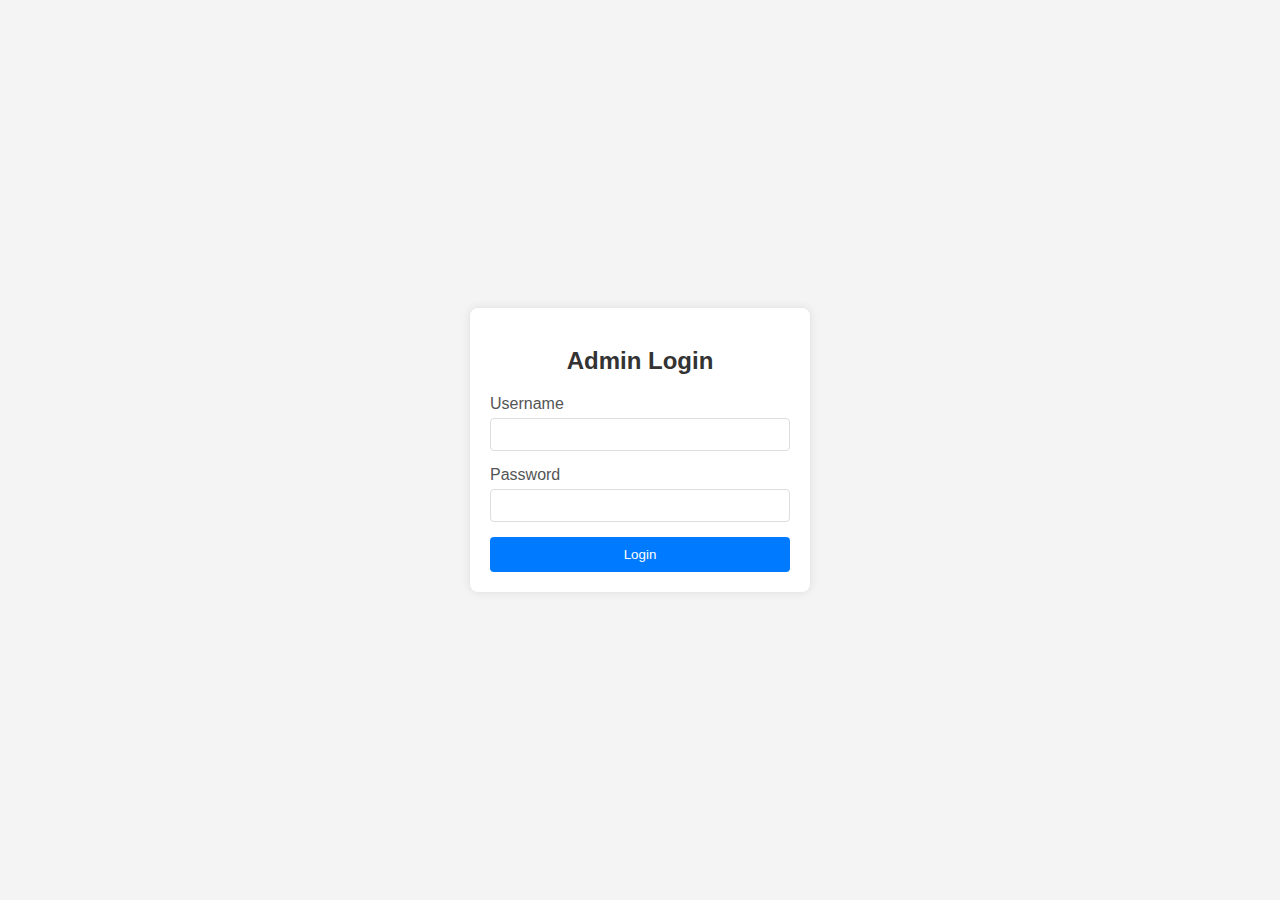
<file: index.html>
<!DOCTYPE html>
<html lang="en">
<head>
    <meta charset="UTF-8">
    <meta name="viewport" content="width=device-width, initial-scale=1.0">
    <title>Admin Login</title>
    <link rel="stylesheet" href="style.css">
</head>
<body>
    <div class="login-container">
        <h2>Admin Login</h2>
        <form action="./index2.html" method="POST">
            <div class="form-group">
                <label for="username">Username</label>
                <input type="text" id="username" name="username" required>
            </div>
            <div class="form-group">
                <label for="password">Password</label>
                <input type="password" id="password" name="password" required>
            </div>
            <button type="submit" class="login-button">Login</button>
        </form>
    </div>
</body>
</html>
</file>
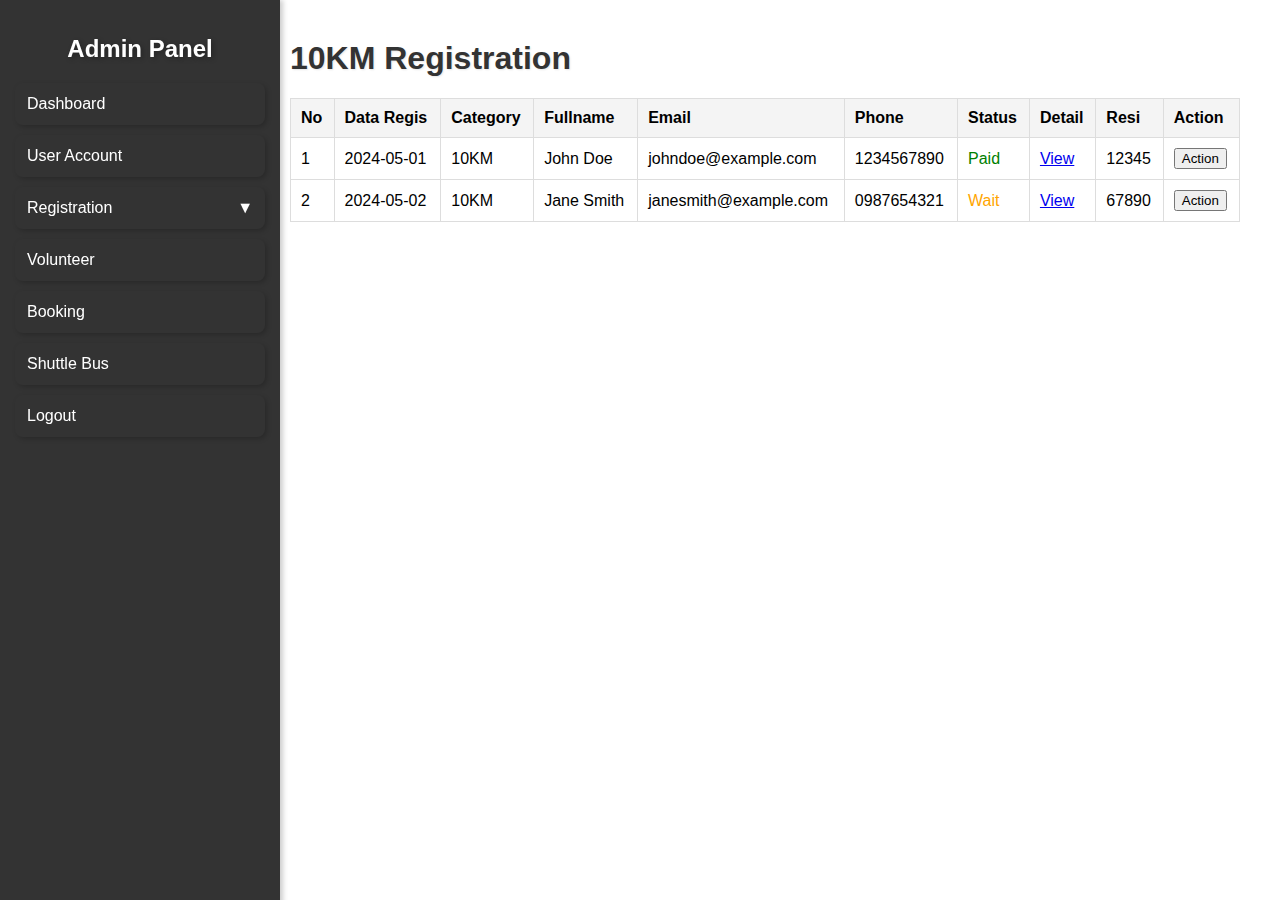
<file: 10KM.html>
<!DOCTYPE html>
<html lang="en">
<head>
    <meta charset="UTF-8">
    <meta name="viewport" content="width=device-width, initial-scale=1.0">
    <title>10KM Registration</title>
    <link rel="stylesheet" href="index2.css">
    <link rel="stylesheet" href="https://cdn.datatables.net/1.10.21/css/jquery.dataTables.min.css">
</head>
<body>
    <div class="sidebar">
        <h2>Admin Panel</h2>
        <ul>
            <li><a href="dashboard.html">Dashboard</a></li>
            <li><a href="user_account.html">User Account</a></li>
            <li><a href="#" id="registrationLink">Registration</a>
                <ul id="registrationOptions" class="submenu">
                    <li><a href="5KM.html">5KM</a></li>
                    <li><a href="10KM.html">10KM</a></li>
                    <li><a href="20km.html">20KM</a></li>
                    <li><a href="40km.html">40KM</a></li>
                    <li><a href="80km.html">80KM</a></li>
                </ul>
            </li>
            <li><a href="./Volunteer.html">Volunteer</a></li>
            <li><a href="./Booking.html">Booking</a></li>
            <li><a href="#">Shuttle Bus</a></li>
            <li><a href="#">Logout</a></li>
        </ul>
    </div>
    <div class="content">
        <h1>10KM Registration</h1>
        <table id="registrationTable" class="display">
            <thead>
                <tr>
                    <th>No</th>
                    <th>Data Regis</th>
                    <th>Category</th>
                    <th>Fullname</th>
                    <th>Email</th>
                    <th>Phone</th>
                    <th>Status</th>
                    <th>Detail</th>
                    <th>Resi</th>
                    <th>Action</th>
                </tr>
            </thead>
            <tbody>
                <tr>
                    <td>1</td>
                    <td>2024-05-01</td>
                    <td>10KM</td>
                    <td>John Doe</td>
                    <td>johndoe@example.com</td>
                    <td>1234567890</td>
                    <td class="status paid">Paid</td>
                    <td><a href="#">View</a></td>
                    <td>12345</td>
                    <td><button>Action</button></td>
                </tr>
                <tr>
                    <td>2</td>
                    <td>2024-05-02</td>
                    <td>10KM</td>
                    <td>Jane Smith</td>
                    <td>janesmith@example.com</td>
                    <td>0987654321</td>
                    <td class="status wait">Wait</td>
                    <td><a href="#">View</a></td>
                    <td>67890</td>
                    <td><button>Action</button></td>
                </tr>
            </tbody>
        </table>
    </div>
    <script src="https://code.jquery.com/jquery-3.5.1.min.js"></script>
    <script src="https://cdn.datatables.net/1.10.21/js/jquery.dataTables.min.js"></script>
    <script src="https://cdn.datatables.net/buttons/1.7.1/js/dataTables.buttons.min.js"></script>
    <script src="https://cdn.datatables.net/buttons/1.7.1/js/buttons.html5.min.js"></script>
    <script src="script.js"></script>
</body>
</html>
</file>
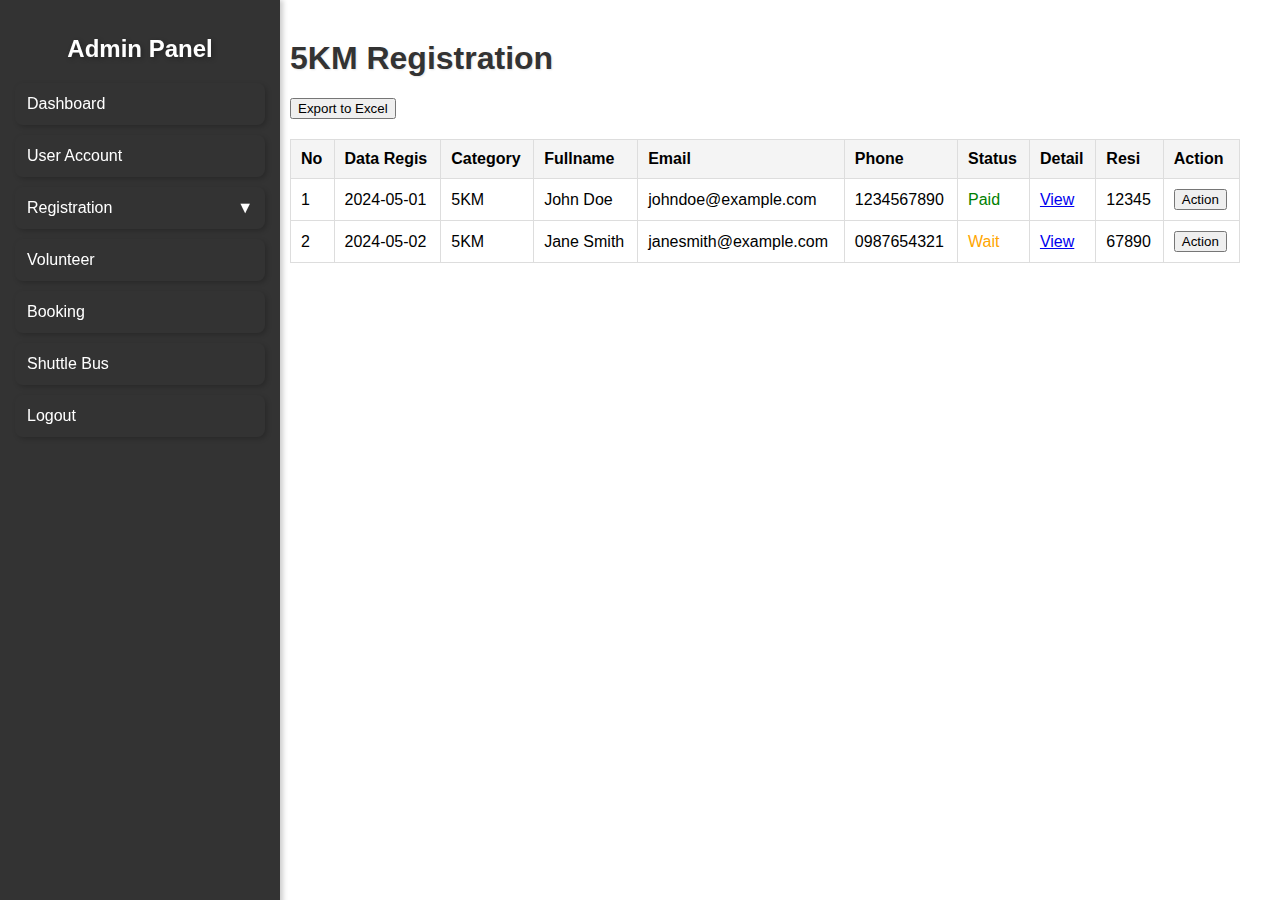
<file: 5KM.html>
<!DOCTYPE html>
<html lang="en">
<head>
    <meta charset="UTF-8">
    <meta name="viewport" content="width=device-width, initial-scale=1.0">
    <title>5KM Registration</title>
    <link rel="stylesheet" href="index2.css">
    <link rel="stylesheet" href="https://cdn.datatables.net/1.10.21/css/jquery.dataTables.min.css">
    <link rel="stylesheet" href="index2.css">
    <link rel="stylesheet" href="https://cdn.datatables.net/1.10.21/css/jquery.dataTables.min.css">
    <link rel="stylesheet" href="https://cdn.datatables.net/buttons/1.7.1/css/buttons.dataTables.min.css">
</head>
<body>
    <div class="sidebar">
        <h2>Admin Panel</h2>
        <ul>
            <li><a href="dashboard.html">Dashboard</a></li>
            <li><a href="user_account.html">User Account</a></li>
            <li><a href="#" id="registrationLink">Registration</a>
                <ul id="registrationOptions" class="submenu">
                    <li><a href="5KM.html">5KM</a></li>
                    <li><a href="10KM.html">10KM</a></li>
                    <li><a href="20km.html">20KM</a></li>
                    <li><a href="40km.html">40KM</a></li>
                    <li><a href="80km.html">80KM</a></li>
                </ul>
            </li>
            <li><a href="./Volunteer.html">Volunteer</a></li>
            <li><a href="./Booking.html">Booking</a></li>
            <li><a href="#">Shuttle Bus</a></li>
            <li><a href="#">Logout</a></li>
        </ul>
    </div>
    <div class="content">
        <h1>5KM Registration</h1>
        <button id="exportBtn">Export to Excel</button>
        <table id="registrationTable" class="display">
            <thead>
                <tr>
                    <th>No</th>
                    <th>Data Regis</th>
                    <th>Category</th>
                    <th>Fullname</th>
                    <th>Email</th>
                    <th>Phone</th>
                    <th>Status</th>
                    <th>Detail</th>
                    <th>Resi</th>
                    <th>Action</th>
                </tr>
            </thead>
            <tbody>
                <tr>
                    <td>1</td>
                    <td>2024-05-01</td>
                    <td>5KM</td>
                    <td>John Doe</td>
                    <td>johndoe@example.com</td>
                    <td>1234567890</td>
                    <td class="status paid">Paid</td>
                    <td><a href="#">View</a></td>
                    <td>12345</td>
                    <td><button>Action</button></td>
                </tr>
                <tr>
                    <td>2</td>
                    <td>2024-05-02</td>
                    <td>5KM</td>
                    <td>Jane Smith</td>
                    <td>janesmith@example.com</td>
                    <td>0987654321</td>
                    <td class="status wait">Wait</td>
                    <td><a href="#">View</a></td>
                    <td>67890</td>
                    <td><button>Action</button></td>
                </tr>
            </tbody>
        </table>
    </div>
    <script src="https://code.jquery.com/jquery-3.5.1.min.js"></script>
    <script src="https://cdn.datatables.net/1.10.21/js/jquery.dataTables.min.js"></script>
    <script src="https://cdn.datatables.net/buttons/1.7.1/js/dataTables.buttons.min.js"></script>
    <script src="https://cdn.datatables.net/buttons/1.7.1/js/buttons.html5.min.js"></script>
    <script src="script.js"></script>
</body>
</html>
</file>
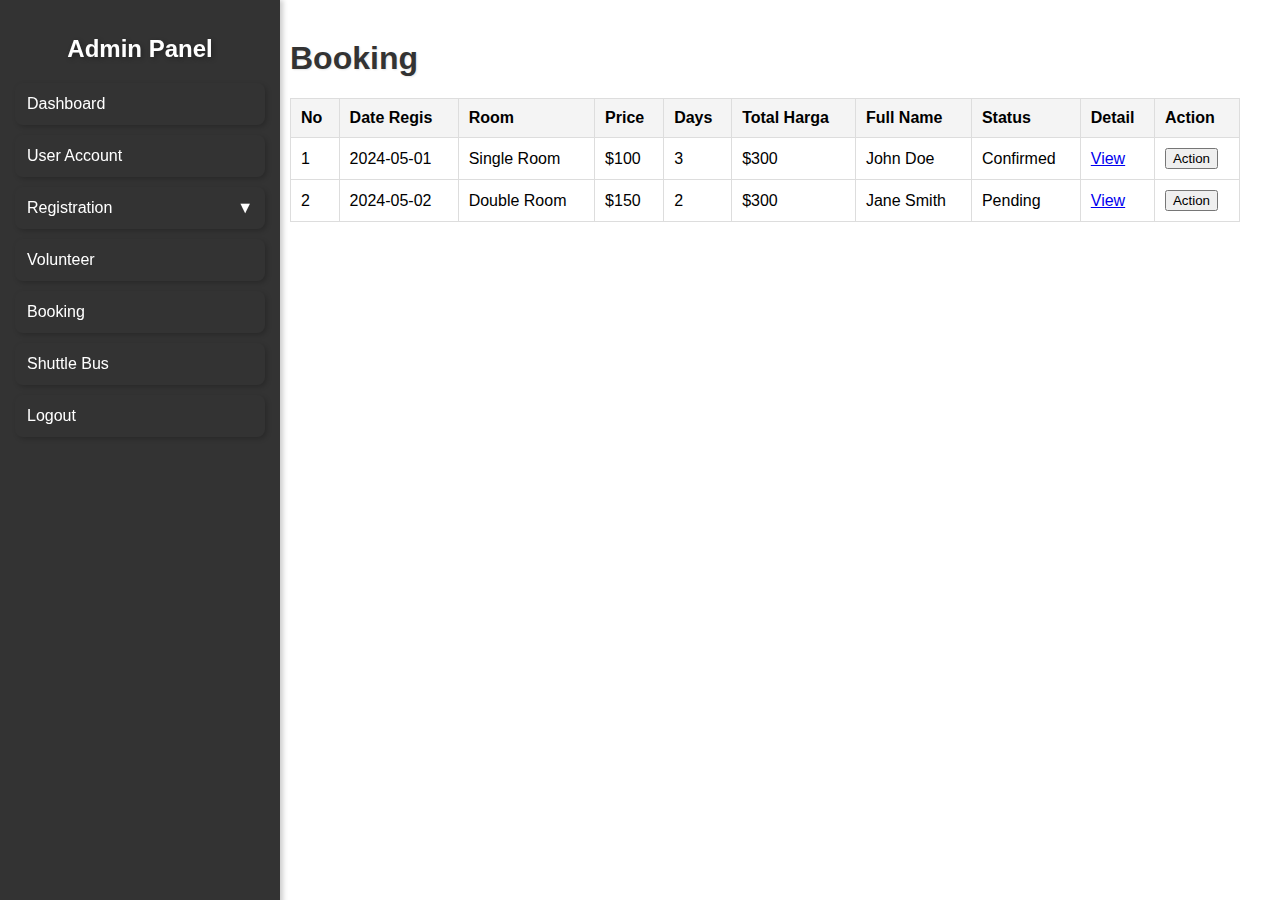
<file: Booking.html>
<!DOCTYPE html>
<html lang="en">
<head>
    <meta charset="UTF-8">
    <meta name="viewport" content="width=device-width, initial-scale=1.0">
    <title>Booking</title>
    <link rel="stylesheet" href="index2.css">
</head>
<body>
    <div class="sidebar">
        <h2>Admin Panel</h2>
        <ul>
            <li><a href="dashboard.html">Dashboard</a></li>
            <li><a href="user_account.html">User Account</a></li>
            <li><a href="#" id="registrationLink">Registration</a>
                <ul id="registrationOptions" class="submenu">
                    <li><a href="5KM.html">5KM</a></li>
                    <li><a href="10KM.html">10KM</a></li>
                    <li><a href="20km.html">20KM</a></li>
                    <li><a href="40km.html">40KM</a></li>
                    <li><a href="80km.html">80KM</a></li>
                </ul>
            </li>
            <li><a href="./Volunteer.html">Volunteer</a></li>
            <li><a href="./Booking.html">Booking</a></li>
            <li><a href="#">Shuttle Bus</a></li>
            <li><a href="#">Logout</a></li>
        </ul>
    </div>
    <div class="content">
        <h1>Booking</h1>
        <table id="bookingTable" class="display">
            <thead>
                <tr>
                    <th>No</th>
                    <th>Date Regis</th>
                    <th>Room</th>
                    <th>Price</th>
                    <th>Days</th>
                    <th>Total Harga</th>
                    <th>Full Name</th>
                    <th>Status</th>
                    <th>Detail</th>
                    <th>Action</th>
                </tr>
            </thead>
            <tbody>
                <tr>
                    <td>1</td>
                    <td>2024-05-01</td>
                    <td>Single Room</td>
                    <td>$100</td>
                    <td>3</td>
                    <td>$300</td>
                    <td>John Doe</td>
                    <td>Confirmed</td>
                    <td><a href="#">View</a></td>
                    <td><button>Action</button></td>
                </tr>
                <tr>
                    <td>2</td>
                    <td>2024-05-02</td>
                    <td>Double Room</td>
                    <td>$150</td>
                    <td>2</td>
                    <td>$300</td>
                    <td>Jane Smith</td>
                    <td>Pending</td>
                    <td><a href="#">View</a></td>
                    <td><button>Action</button></td>
                </tr>
            </tbody>
        </table>
    </div>
    <script src="https://code.jquery.com/jquery-3.5.1.min.js"></script>
    <script src="https://cdn.datatables.net/1.10.21/js/jquery.dataTables.min.js"></script>
    <script>
        $(document).ready(function() {
            $('#bookingTable').DataTable();
        });
    </script>
    <script src="script.js"></script>
</body>
</html>
</file>
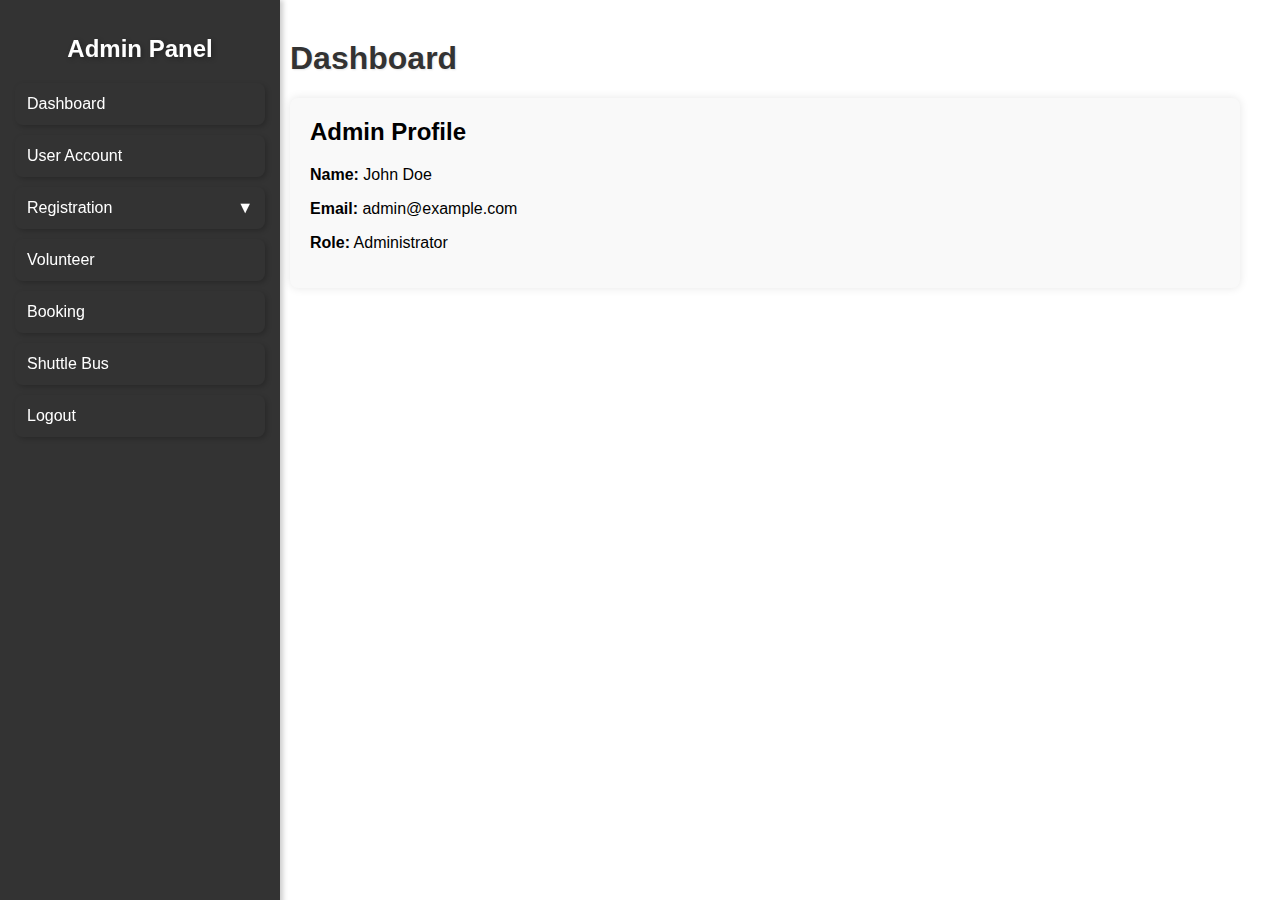
<file: dashboard.html>
<!DOCTYPE html>
<html lang="en">
<head>
    <meta charset="UTF-8">
    <meta name="viewport" content="width=device-width, initial-scale=1.0">
    <title>Dashboard</title>
    <link rel="stylesheet" href="index2.css">
</head>
<body>
    <div class="sidebar">
        <h2>Admin Panel</h2>
        <ul>
            <li><a href="dashboard.html">Dashboard</a></li>
            <li><a href="user_account.html">User Account</a></li>
            <li><a href="#" id="registrationLink">Registration</a>
                <ul id="registrationOptions" class="submenu">
                    <li><a href="5KM.html">5KM</a></li>
                    <li><a href="10KM.html">10KM</a></li>
                    <li><a href="20km.html">20KM</a></li>
                    <li><a href="40km.html">40KM</a></li>
                    <li><a href="80km.html">80KM</a></li>
                </ul>
            </li>
            <li><a href="./Volunteer.html">Volunteer</a></li>
            <li><a href="./Booking.html">Booking</a></li>
            <li><a href="#">Shuttle Bus</a></li>
            <li><a href="#">Logout</a></li>
        </ul>
    </div>
    <div class="content">
        <h1>Dashboard</h1>
        <div class="profile">
            <h2>Admin Profile</h2>
            <p><strong>Name:</strong> John Doe</p>
            <p><strong>Email:</strong> admin@example.com</p>
            <p><strong>Role:</strong> Administrator</p>
        </div>
    </div>
    <script src="script.js"></script>
</body>
</html>
</file>
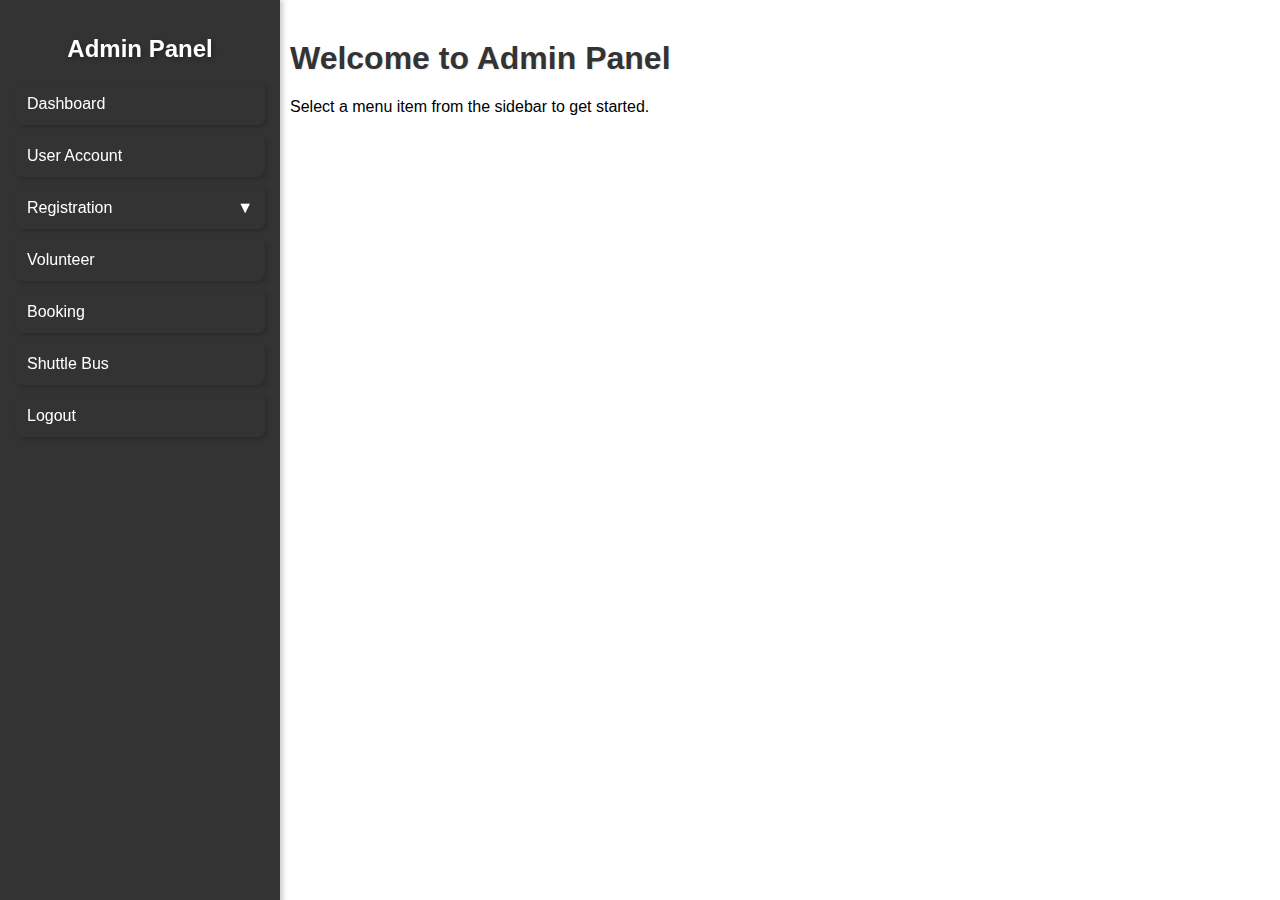
<file: index2.html>
<!DOCTYPE html>
<html lang="en">
<head>
    <meta charset="UTF-8">
    <meta name="viewport" content="width=device-width, initial-scale=1.0">
    <title>Admin Panel</title>
    <link rel="stylesheet" href="index2.css">
</head>
<body>
    <div class="sidebar">
        <h2>Admin Panel</h2>
        <ul>
            <li><a href="dashboard.html">Dashboard</a></li>
            <li><a href="user_account.html">User Account</a></li>
            <li><a href="#" id="registrationLink">Registration</a>
                <ul id="registrationOptions" class="submenu">
                    <li><a href="5KM.html">5KM</a></li>
                    <li><a href="10KM.html">10KM</a></li>
                    <li><a href="20km.html">20KM</a></li>
                    <li><a href="40km.html">40KM</a></li>
                    <li><a href="80km.html">80KM</a></li>
                </ul>
            </li>
            <li><a href="./Volunteer.html">Volunteer</a></li>
            <li><a href="./Booking.html">Booking</a></li>
            <li><a href="#">Shuttle Bus</a></li>
            <li><a href="#">Logout</a></li>
        </ul>
    </div>
    <div class="content">
        <h1>Welcome to Admin Panel</h1>
        <p>Select a menu item from the sidebar to get started.</p>
    </div>
    <script src="script.js"></script>
</body>
</html>
</file>
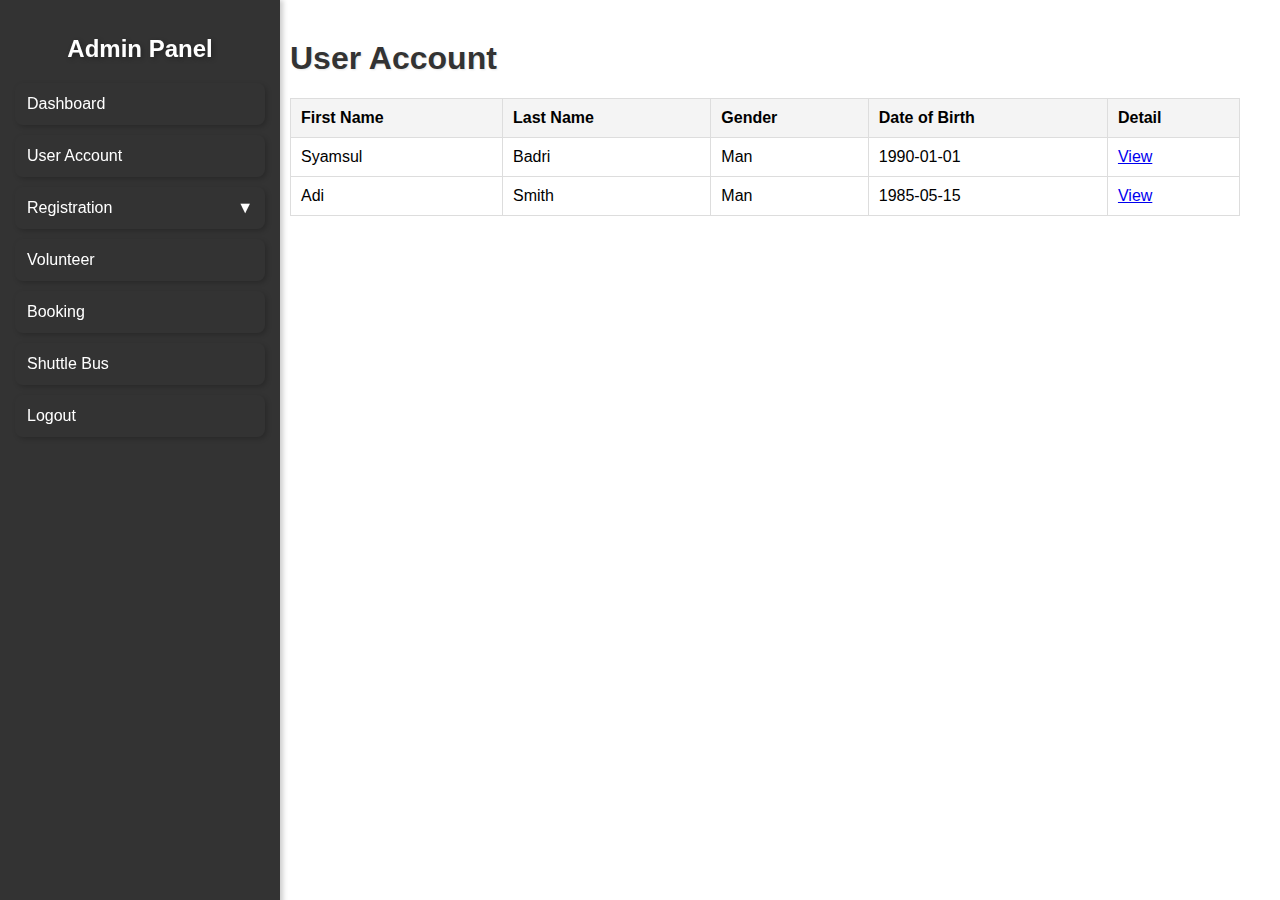
<file: user_account.html>
<!DOCTYPE html>
<html lang="en">
<head>
    <meta charset="UTF-8">
    <meta name="viewport" content="width=device-width, initial-scale=1.0">
    <title>User Account</title>
    <link rel="stylesheet" href="index2.css">
</head>
<body>
    <div class="sidebar">
        <h2>Admin Panel</h2>
        <ul>
            <li><a href="dashboard.html">Dashboard</a></li>
            <li><a href="user_account.html">User Account</a></li>
            <li><a href="#" id="registrationLink">Registration</a>
                <ul id="registrationOptions" class="submenu">
                    <li><a href="5KM.html">5KM</a></li>
                    <li><a href="10KM.html">10KM</a></li>
                    <li><a href="20km.html">20KM</a></li>
                    <li><a href="40km.html">40KM</a></li>
                    <li><a href="80km.html">80KM</a></li>
                </ul>
            </li>
            <li><a href="./Volunteer.html">Volunteer</a></li>
            <li><a href="./Booking.html">Booking</a></li>
            <li><a href="#">Shuttle Bus</a></li>
            <li><a href="#">Logout</a></li>
        </ul>
    </div>
    <div class="content">
        <h1>User Account</h1>
        <table>
            <thead>
                <tr>
                    <th>First Name</th>
                    <th>Last Name</th>
                    <th>Gender</th>
                    <th>Date of Birth</th>
                    <th>Detail</th>
                </tr>
            </thead>
            <tbody>
                <tr>
                    <td>Syamsul</td>
                    <td>Badri</td>
                    <td>Man</td>
                    <td>1990-01-01</td>
                    <td><a href="#">View</a></td>
                </tr>
                <tr>
                    <td>Adi</td>
                    <td>Smith</td>
                    <td>Man</td>
                    <td>1985-05-15</td>
                    <td><a href="#">View</a></td>
                </tr>
            </tbody>
        </table>
    </div>
    <script src="script.js"></script>
</body>
</html>
</file>
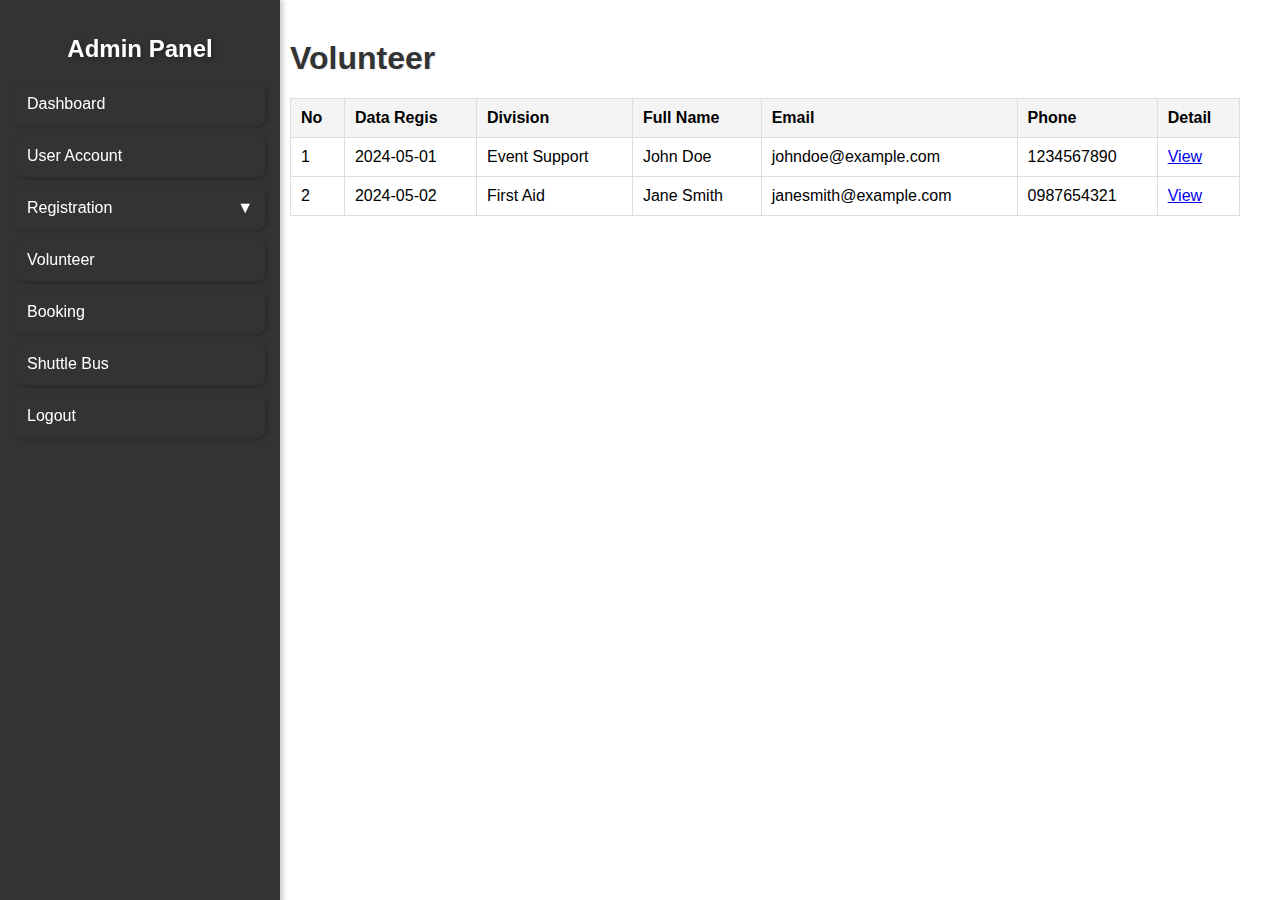
<file: Volunteer.html>
<!DOCTYPE html>
<html lang="en">
<head>
    <meta charset="UTF-8">
    <meta name="viewport" content="width=device-width, initial-scale=1.0">
    <title>Volunteer</title>
    <link rel="stylesheet" href="index2.css">
</head>
<body>
    <div class="sidebar">
        <h2>Admin Panel</h2>
        <ul>
            <li><a href="dashboard.html">Dashboard</a></li>
            <li><a href="user_account.html">User Account</a></li>
            <li><a href="#" id="registrationLink">Registration</a>
                <ul id="registrationOptions" class="submenu">
                    <li><a href="5KM.html">5KM</a></li>
                    <li><a href="10KM.html">10KM</a></li>
                    <li><a href="20km.html">20KM</a></li>
                    <li><a href="40km.html">40KM</a></li>
                    <li><a href="80km.html">80KM</a></li>
                </ul>
            </li>
            <li><a href="./Volunteer.html">Volunteer</a></li>
            <li><a href="./Booking.html">Booking</a></li>
            <li><a href="#">Shuttle Bus</a></li>
            <li><a href="#">Logout</a></li>
        </ul>
    </div>
    <div class="content">
        <h1>Volunteer</h1>
        <table id="volunteerTable" class="display">
            <thead>
                <tr>
                    <th>No</th>
                    <th>Data Regis</th>
                    <th>Division</th>
                    <th>Full Name</th>
                    <th>Email</th>
                    <th>Phone</th>
                    <th>Detail</th>
                </tr>
            </thead>
            <tbody>
                <tr>
                    <td>1</td>
                    <td>2024-05-01</td>
                    <td>Event Support</td>
                    <td>John Doe</td>
                    <td>johndoe@example.com</td>
                    <td>1234567890</td>
                    <td><a href="#">View</a></td>
                </tr>
                <tr>
                    <td>2</td>
                    <td>2024-05-02</td>
                    <td>First Aid</td>
                    <td>Jane Smith</td>
                    <td>janesmith@example.com</td>
                    <td>0987654321</td>
                    <td><a href="#">View</a></td>
                </tr>
            </tbody>
        </table>
    </div>
    <script src="https://code.jquery.com/jquery-3.5.1.min.js"></script>
    <script src="https://cdn.datatables.net/1.10.21/js/jquery.dataTables.min.js"></script>
    <script>
        $(document).ready(function() {
            $('#volunteerTable').DataTable();
        });
    </script>
    <script src="script.js"></script>
</body>
</html>
</file>
<file: style.css>
body {
    display: flex;
    justify-content: center;
    align-items: center;
    height: 100vh;
    margin: 0;
    font-family: Arial, sans-serif;
    background-color: #f4f4f4;
}

.login-container {
    width: 300px;
    padding: 20px;
    background-color: #fff;
    box-shadow: 0 0 10px rgba(0, 0, 0, 0.1);
    border-radius: 8px;
    text-align: center;
}

.login-container h2 {
    margin-bottom: 20px;
    color: #333;
}

.form-group {
    margin-bottom: 15px;
    text-align: left;
}

.form-group label {
    display: block;
    margin-bottom: 5px;
    color: #555;
}

.form-group input {
    width: 100%;
    padding: 8px;
    border: 1px solid #ddd;
    border-radius: 4px;
    box-sizing: border-box;
}

.login-button {
    width: 100%;
    padding: 10px;
    background-color: #007bff;
    border: none;
    color: white;
    border-radius: 4px;
    cursor: pointer;
}

.login-button:hover {
    background-color: #0056b3;
}
</file>
<file: index2.css>
body {
    display: flex;
    font-family: Arial, sans-serif;
    margin: 0;
    height: 100vh;
    background-color: #f4f4f4;
}

.sidebar {
    width: 250px;
    background-color: #333;
    color: white;
    padding: 15px;
    box-shadow: 3px 0 5px rgba(0,0,0,0.2);
    position: fixed;
    height: 100%;
    transition: all 0.3s ease;
}

.sidebar h2 {
    text-align: center;
    margin-bottom: 20px;
    color: #fff;
    text-shadow: 2px 2px 5px rgba(0,0,0,0.3);
}

.sidebar ul {
    list-style-type: none;
    padding: 0;
}

.sidebar ul li {
    margin-bottom: 10px;
    position: relative;
}

.sidebar ul li a {
    color: white;
    text-decoration: none;
    display: block;
    padding: 12px;
    border-radius: 8px;
    transition: all 0.3s ease;
    box-shadow: 2px 2px 5px rgba(0,0,0,0.2);
}

.sidebar ul li a:hover {
    background-color: #575757;
    transform: translateY(-2px);
}

.submenu {
    display: none;
    list-style-type: none;
    padding-left: 20px;
}

.submenu li {
    margin-bottom: 5px;
}

.content {
    margin-left: 250px;
    flex-grow: 1;
    padding: 40px;
    background-color: #fff;
    box-shadow: -3px 0 5px rgba(0,0,0,0.2);
    transition: all 0.3s ease;
}

.content h1 {
    margin-top: 0;
    color: #333;
    text-shadow: 1px 1px 2px rgba(0,0,0,0.1);
}

.profile {
    background-color: #f9f9f9;
    padding: 20px;
    border-radius: 8px;
    box-shadow: 0 0 10px rgba(0,0,0,0.1);
}

.profile h2 {
    margin-top: 0;
}

table {
    width: 100%;
    border-collapse: collapse;
    margin-top: 20px;
}

table, th, td {
    border: 1px solid #ddd;
}

th, td {
    padding: 10px;
    text-align: left;
}

th {
    background-color: #f4f4f4;
}

#registrationLink.active + .submenu {
    display: block;
}

#registrationLink:after {
    content: '▼';
    float: right;
    transition: transform 0.3s ease;
}

#registrationLink.active:after {
    transform: rotate(180deg);
}
.status.paid {
    color: green;
}

.status.wait {
    color: orange;
}
</file>
